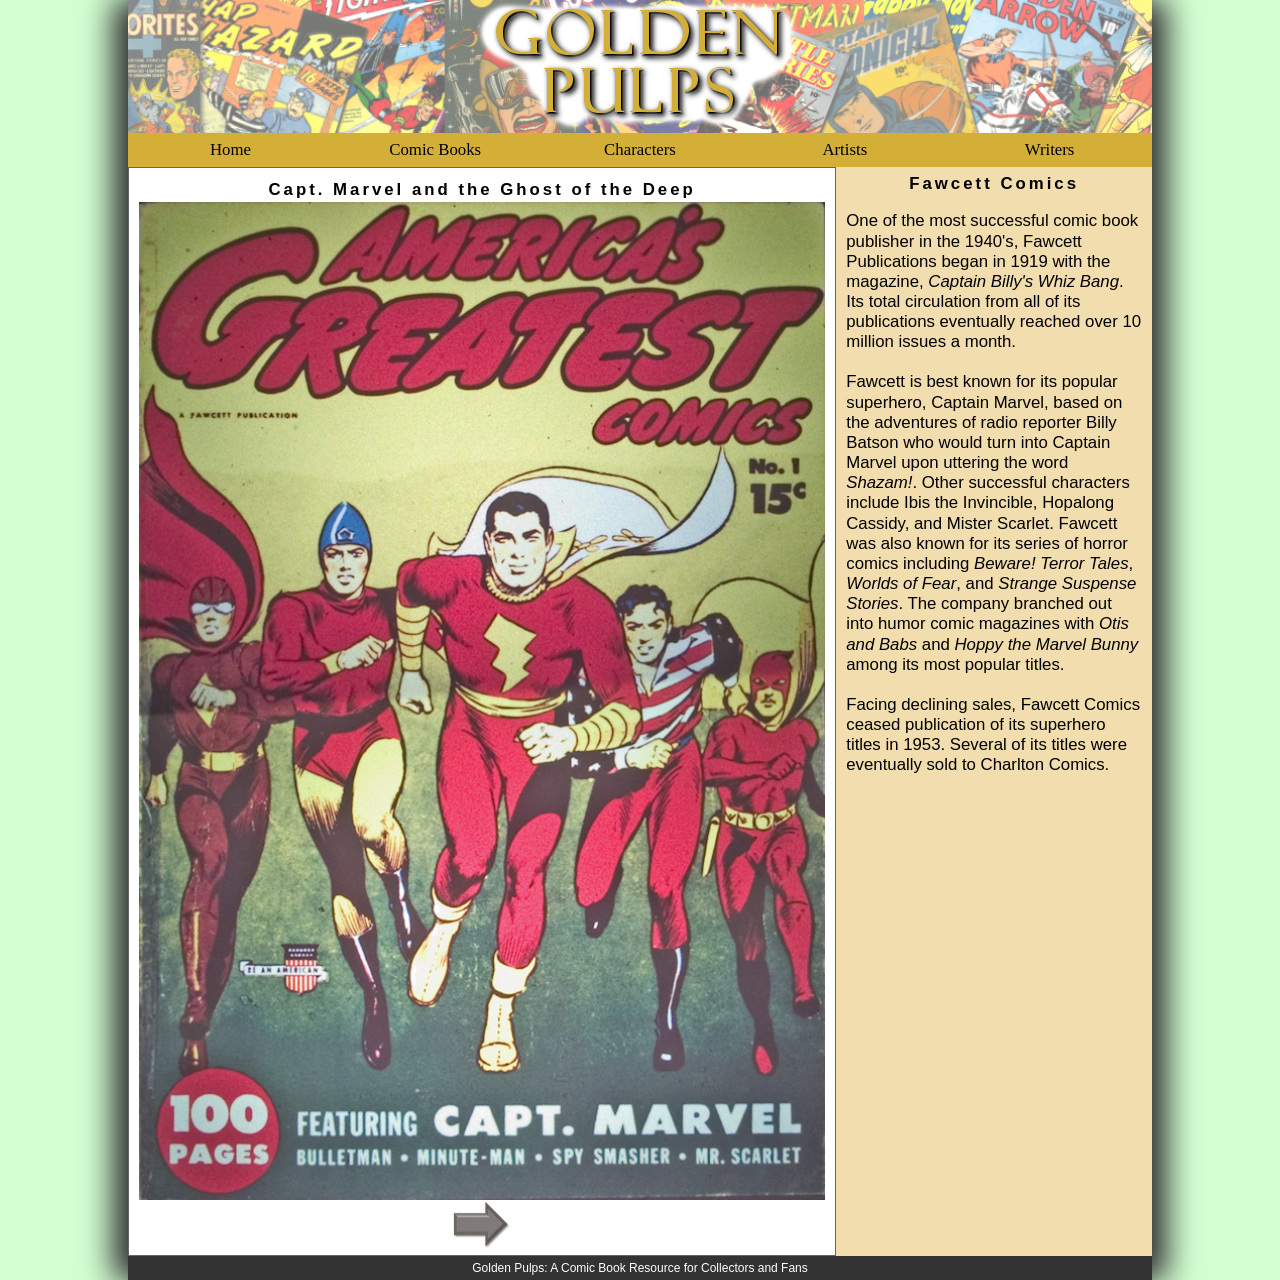
<file: golden_pulps/gp_cover.html>
<!DOCTYPE html>
<html>
<head>
   <!--
          New Perspectives on HTML5 and CSS3, 7th Edition
          Tutorial 5
          Case Problem 1
          
          Ghost of the Deep Cover Page
          Author: Prince Sharma  
          Date: 12/03/2021    
      
          Filename: gp_cover.html
         -->
   
         <title>Ghost of the Deep Cover Page</title>
         <meta charset="utf-8" />
         <meta name="viewport" content="width-device-width, initial-scale=1">
      
         <link rel="stylesheet" type="text/css" href="gp_reset.css" media="all">
         <link rel="stylesheet" type="text/css" href="gp_layout.css" media="screen">
         <link rel="stylesheet" type="text/css" href="gp_print.css" media="print">
         
      </head>
      
      <body>
         <header>
            <img src="gp_logo.png" alt="Golden Pulp" />
         </header>
         <nav class="horizontal">
            <ul>
               <li><a href="#">Home</a></li>
               <li><a href="#">Comic Books</a></li>
               <li><a href="#">Characters</a></li>
               <li><a href="#">Artists</a></li>
               <li><a href="#">Writers</a></li>
            </ul>
         </nav>
         
         <section id="sheet">
            <h1>Capt. Marvel and the Ghost of the Deep</h1>
            <img src="gp_panel01.png" class="panel size1" alt="" />
            <footer>
                  <a href="gp_page1.html"><img src="gp_next.png" alt="next" /></a>
            </footer>
         </section>
         
         <article>
            <h1>Fawcett Comics</h1>
            <p>One of the most successful comic book publisher in the 1940's, Fawcett Publications 
               began in 1919 with the magazine, <cite>Captain Billy's Whiz Bang</cite>. Its total
               circulation from all of its publications eventually reached over 10 million issues
               a month.</p>
            <p>Fawcett is best known for its popular superhero, Captain Marvel, based on the
               adventures of radio reporter Billy Batson who would turn into Captain Marvel
               upon uttering the word <em>Shazam!</em>. Other successful characters include
               Ibis the Invincible, Hopalong Cassidy, and Mister Scarlet. Fawcett was also known 
               for its series of horror comics including <cite>Beware! Terror Tales</cite>, 
               <cite>Worlds of Fear</cite>, and <cite>Strange Suspense Stories</cite>. The
               company branched out into humor comic magazines with <cite>Otis and Babs</cite> 
               and <cite>Hoppy the Marvel Bunny</cite> among its most popular titles.</p>
            <p>Facing declining sales, Fawcett Comics ceased publication of its superhero
               titles in 1953. Several of its titles were eventually sold to Charlton
               Comics.</p>
         </article>
         
         <footer>
            Golden Pulps: A Comic Book Resource for Collectors and Fans
         </footer>
         
      </body>
      </html>
</file>
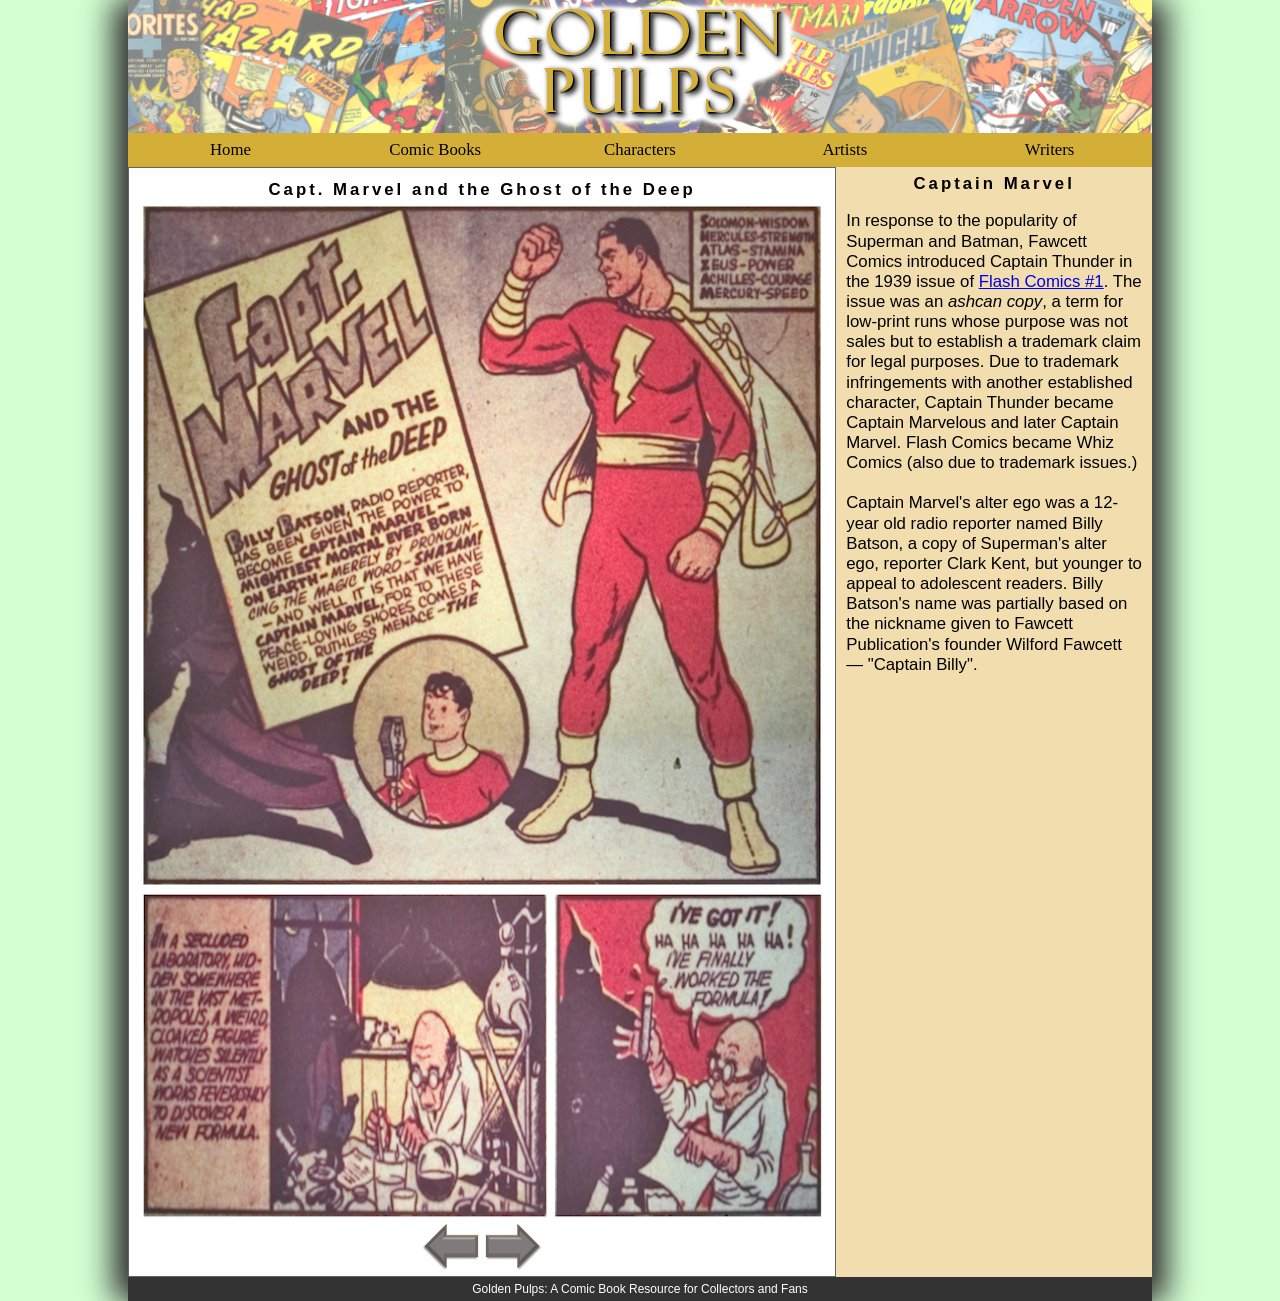
<file: golden_pulps/gp_page1.html>
<!DOCTYPE html>
<html>
<head>
   <!--
          New Perspectives on HTML5 and CSS3, 7th Edition
          Tutorial 5
          Case Problem 1
          
          Ghost of the Deep Page 1
          Author: Prince Sharma  
          Date: 12/03/2021   
      
          Filename: gp_page1.html
         -->
   
   <title>Ghost of the Deep Page 1</title>
   <meta charset="utf-8" />
   <meta name="viewport" content="width-device-width, initial-scale=1">

   <link rel="stylesheet" type="text/css" href="gp_reset.css" media="all">
   <link rel="stylesheet" type="text/css" href="gp_layout.css" media="screen">
   <link rel="stylesheet" type="text/css" href="gp_print.css" media="print">
   </head>

<body>
   <header>
      <img src="gp_logo.png" alt="Golden Pulp" />
   </header>
   
   <nav class="horizontal">
      <ul>
         <li><a href="#">Home</a></li>
         <li><a href="#">Comic Books</a></li>
         <li><a href="#">Characters</a></li>
         <li><a href="#">Artists</a></li>
         <li><a href="#">Writers</a></li>
      </ul>
   </nav>
   
   <section id="sheet">
      <h1>Capt. Marvel and the Ghost of the Deep</h1>
      
      <img src="gp_panel02.png" class="panel size1" alt="" /> 
      <img src="gp_panel03.png" class="panel size2" alt="" /> 
      <img src="gp_panel04.png" class="panel size3" alt="" /> 
      
      <footer>
         <a href="gp_cover.html"><img src="gp_prev.png" alt="prev" /></a>
         <a href="gp_page2.html"><img src="gp_next.png" alt="next" /></a>
      </footer>
      
   </section>
     
   <article>
      <h1>Captain Marvel</h1>
      <p>In response to the popularity of Superman and Batman, Fawcett Comics introduced
         Captain Thunder in the 1939 issue of <a href="#">Flash Comics #1</a>. The issue
         was an <em>ashcan copy</em>, a term for low-print runs whose purpose was not sales
         but to establish a trademark claim for legal purposes. Due to trademark infringements 
         with another established character, Captain Thunder became Captain Marvelous and later
         Captain Marvel. Flash Comics became Whiz Comics (also due to trademark issues.)</p>
      <p>Captain Marvel's alter ego was a 12-year old radio reporter named Billy Batson, a
         copy of Superman's alter ego, reporter Clark Kent, but younger to appeal to adolescent
         readers. Billy Batson's name was partially based on the nickname given to Fawcett Publication's
         founder Wilford Fawcett &mdash; "Captain Billy".</p>
   </article>
   
   <footer>
      Golden Pulps: A Comic Book Resource for Collectors and Fans
   </footer>
</body>
</html>
</file>
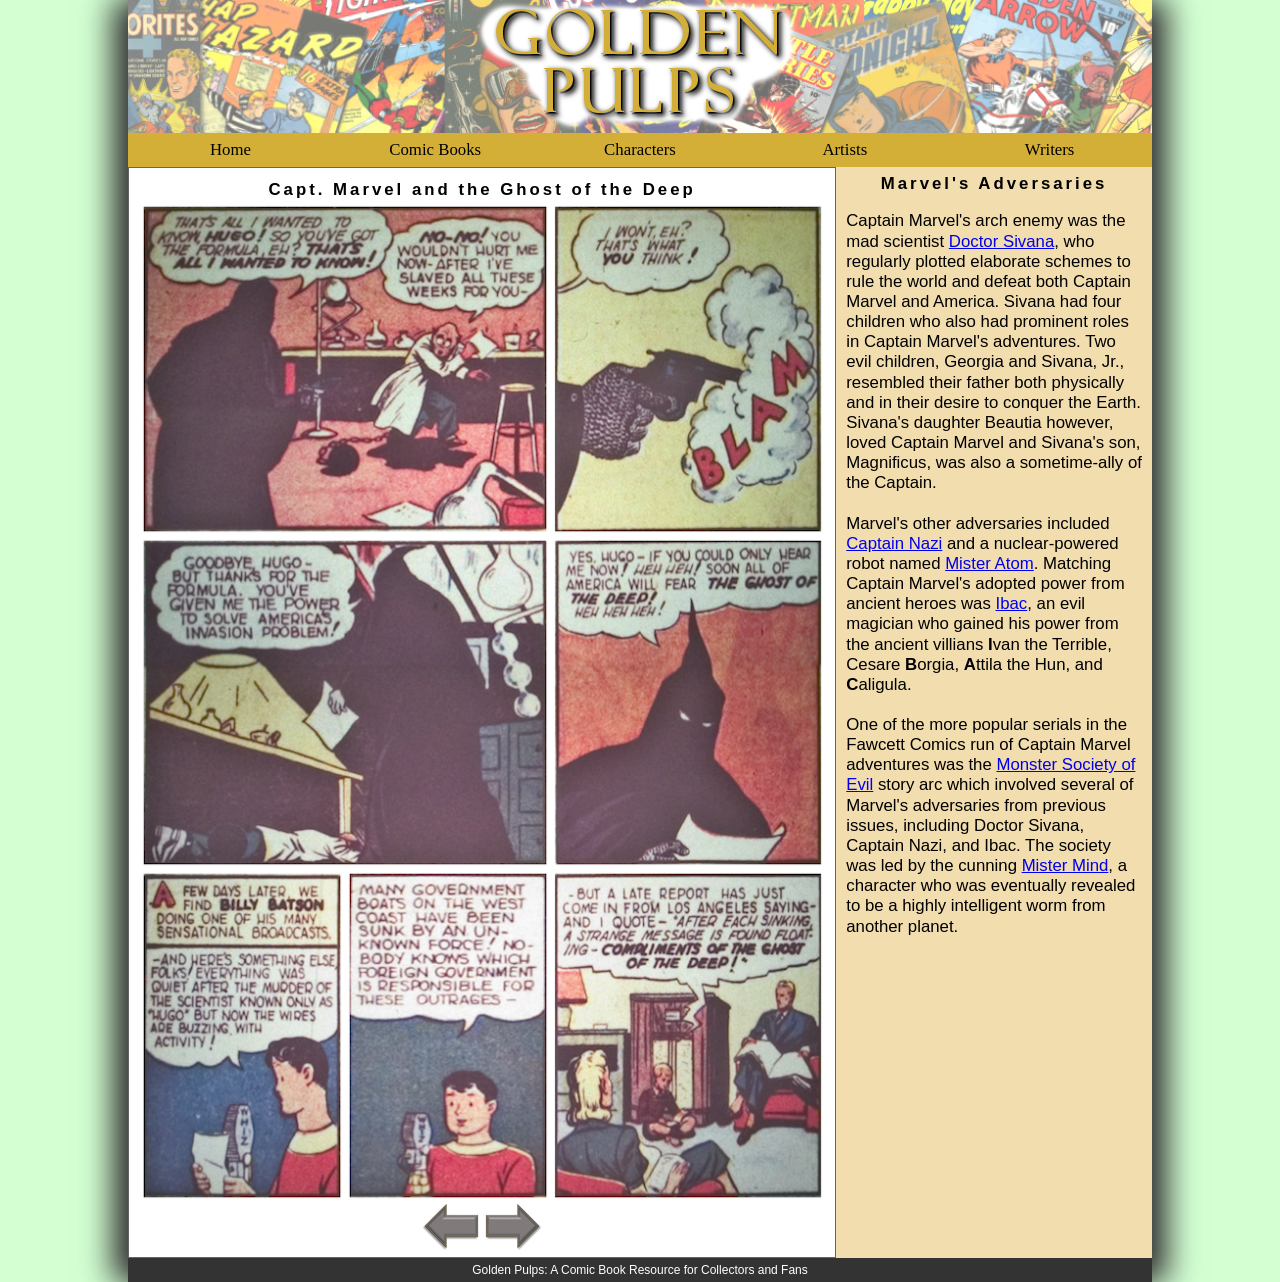
<file: golden_pulps/gp_page2.html>
<!DOCTYPE html>
<html>
<head>
   <!--
          New Perspectives on HTML5 and CSS3, 7th Edition
          Tutorial 5
          Case Problem 1
          
          Ghost of the Deep Page 2
          Author: Prince Sharma  
          Date: 12/03/2021    
      
          Filename: gp_page2.html
         -->
   
   <title>Ghost of the Deep Page 2</title>
   <meta charset="utf-8" />
   <meta name="viewport" content="width-device-width, initial-scale=1">

   <link rel="stylesheet" type="text/css" href="gp_reset.css" media="all">
   <link rel="stylesheet" type="text/css" href="gp_layout.css" media="screen">
   <link rel="stylesheet" type="text/css" href="gp_print.css" media="print">
   </head>

<body>
   <header>
      <img src="gp_logo.png" alt="Golden Pulp" />
   </header>
   
   <nav class="horizontal">
      <ul>
         <li><a href="#">Home</a></li>
         <li><a href="#">Comic Books</a></li>
         <li><a href="#">Characters</a></li>
         <li><a href="#">Artists</a></li>
         <li><a href="#">Writers</a></li>
      </ul>
   </nav>
   
   <section id="sheet">
      <h1>Capt. Marvel and the Ghost of the Deep</h1>
      
      <img src="gp_panel05.png" class="panel size2" alt="" /> 
      <img src="gp_panel06.png" class="panel size3" alt="" /> 
      <img src="gp_panel07.png" class="panel size2" alt="" /> 
      <img src="gp_panel08.png" class="panel size3" alt="" /> 
      <img src="gp_panel09.png" class="panel size4" alt="" /> 
      <img src="gp_panel10.png" class="panel size4" alt="" /> 
      <img src="gp_panel11.png" class="panel size3" alt="" /> 

      
      <footer>
         <a href="gp_page1.html"><img src="gp_prev.png" alt="prev" /></a>
         <a href="gp_page3.html"><img src="gp_next.png" alt="next" /></a>                 
      </footer>
   </section>
   
   <article>
      <h1>Marvel's Adversaries</h1>
      <p>Captain Marvel's arch enemy was the mad scientist <a href="#">Doctor Sivana</a>,
         who regularly plotted elaborate schemes to rule the world and defeat both
         Captain Marvel and America.
         Sivana had four children who also had prominent roles in Captain Marvel's adventures.
         Two evil children, Georgia and Sivana, Jr., resembled their father both physically
         and in their desire to conquer the Earth. Sivana's daughter Beautia however, loved
         Captain Marvel and Sivana's son, Magnificus, was also a sometime-ally of the
         Captain.</p>
      <p>Marvel's other adversaries included <a href="#">Captain Nazi</a> and a nuclear-powered
         robot named <a href="#">Mister Atom</a>. Matching Captain Marvel's adopted power from
         ancient heroes was <a href="#">Ibac</a>, an evil magician who gained his power from
         the ancient villians <strong>I</strong>van the Terrible, Cesare <strong>B</strong>orgia,
         <strong>A</strong>ttila the Hun, and <strong>C</strong>aligula.</p>
      <p>One of the more popular serials in the Fawcett Comics run of Captain Marvel adventures
         was the <a href="#">Monster Society of Evil</a> story arc which involved several
         of Marvel's adversaries from previous issues, including Doctor Sivana, Captain Nazi,
         and Ibac. The society was led by the cunning <a href="#">Mister Mind</a>, a character who was
         eventually revealed to be a highly intelligent worm from another planet.</p>
   </article>
   
   <footer>
      Golden Pulps: A Comic Book Resource for Collectors and Fans
   </footer>
</body>
</html>
</file>
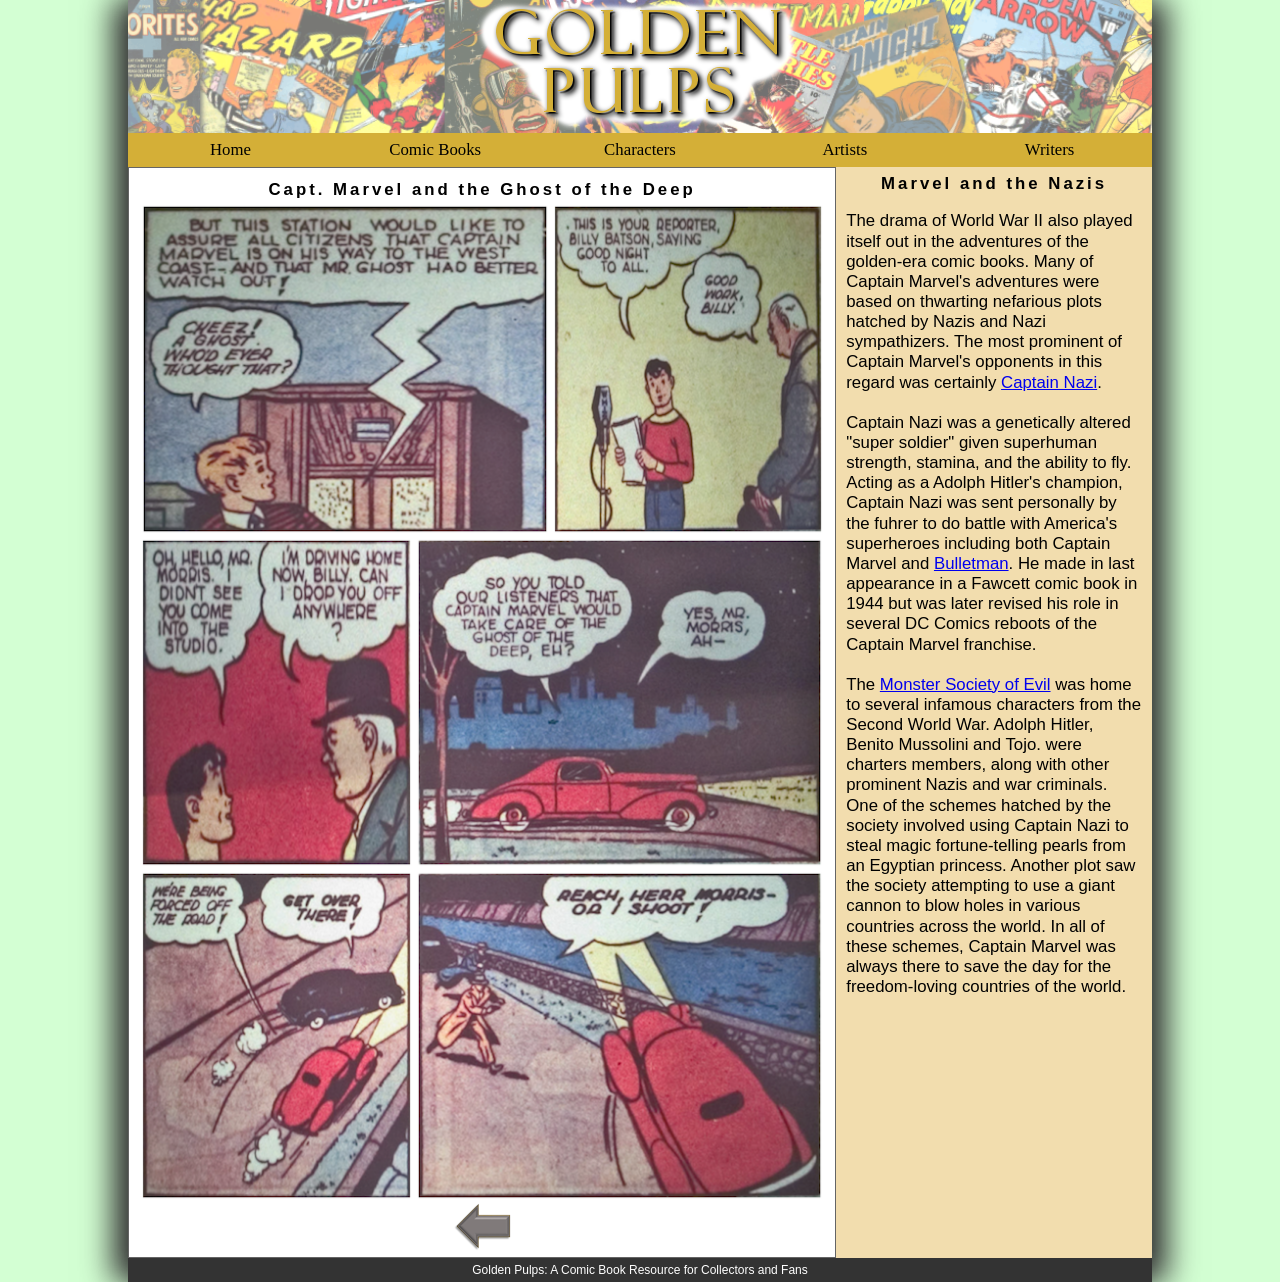
<file: golden_pulps/gp_page3.html>
<!DOCTYPE html>
<html>
<head>
   <!--
          New Perspectives on HTML5 and CSS3, 7th Edition
          Tutorial 5
          Case Problem 1
          
          Ghost of the Deep Page 3
          Author: Prince Sharma  
           Date: 12/03/2021    
      
          Filename: gp_page3.html
         -->
   
   <title>Ghost of the Deep Page 3</title>
   <meta charset="utf-8" />
   <meta name="viewport" content="width-device-width, initial-scale=1">

   <link rel="stylesheet" type="text/css" href="gp_reset.css" media="all">
   <link rel="stylesheet" type="text/css" href="gp_layout.css" media="screen">
   <link rel="stylesheet" type="text/css" href="gp_print.css" media="print">  
   </head>

<body>
   <header>
      <img src="gp_logo.png" alt="Golden Pulp" />
   </header>
   
   <nav class="horizontal">
      <ul>
         <li><a href="#">Home</a></li>
         <li><a href="#">Comic Books</a></li>
         <li><a href="#">Characters</a></li>
         <li><a href="#">Artists</a></li>
         <li><a href="#">Writers</a></li>
      </ul>
   </nav>
   
   <section id="sheet">
      <h1>Capt. Marvel and the Ghost of the Deep</h1>
      
      <img src="gp_panel12.png" class="panel size2" alt="" /> 
      <img src="gp_panel13.png" class="panel size3" alt="" /> 
      <img src="gp_panel14.png" class="panel size3" alt="" /> 
      <img src="gp_panel15.png" class="panel size2" alt="" />
      <img src="gp_panel16.png" class="panel size3" alt="" /> 
      <img src="gp_panel17.png" class="panel size2" alt="" /> 
      
      <footer>
         <a href="gp_page2.html"><img src="gp_prev.png" alt="prev" /></a>                 
      </footer>
   </section>
   
   <article>
      <h1>Marvel and the Nazis</h1>
      <p>The drama of World War II also played itself out in the adventures of the golden-era
         comic books. Many of Captain Marvel's adventures were based on thwarting nefarious
         plots hatched by Nazis and Nazi sympathizers. The most prominent of Captain 
         Marvel's opponents in this regard was certainly <a href="#">Captain Nazi</a>.</p>
      <p>Captain Nazi was a genetically altered "super soldier" given superhuman strength,
         stamina, and the ability to fly. Acting as a Adolph Hitler's champion, Captain
         Nazi was sent personally by the fuhrer to do battle with America's superheroes
         including both Captain Marvel and <a href="#">Bulletman</a>. He made in last
         appearance in a Fawcett comic book in 1944 but was later revised his role in
         several DC Comics reboots of the Captain Marvel franchise.</p>
      <p>The <a href="#">Monster Society of Evil</a> was home to several infamous characters
         from the Second World War. Adolph Hitler, Benito Mussolini and Tojo.
         were charters members, along with other prominent Nazis and war criminals. 
         One of the schemes hatched by the society involved using
         Captain Nazi to steal magic fortune-telling pearls from an Egyptian princess.
         Another plot saw the society attempting to use a giant cannon to blow holes in
         various countries across the world. In all of these schemes, Captain Marvel was
         always there to save the day for the freedom-loving countries of the world.</p>
   </article>
   
   <footer>
      Golden Pulps: A Comic Book Resource for Collectors and Fans
   </footer>
</body>
</html>
</file>
<file: golden_pulps/gp_layout.css>
@charset "utf-8";

/*
   New Perspectives on HTML5 and CSS3, 7th Edition
   Tutorial 5
   Case Problem 1
   
   Author: Prince Sharma  
   Date: 12/03/2021      
   
   Filename: gp_layout.css

   This file contains the layout styles and media
   queries used with sample pages from the Golden
   Pulps website.

*/


/* Import Basic Design Styles Used on All Screens */

@import url("gp_designs.css");

/* Flex Layout Styles */

body {
   display: flex;
   flex-flow: row wrap;
}

section#sheet {
   flex: 3 1 301px;
   /*flex-grow: 3;
   flex-shrink: 1;
   flex-basis: 301px;*/
}  

article {
   flex: 1 3 180px;
}



/* ============================================
	Mobile Devices: 0 - 480 pixels
   ============================================
*/
@media only screen and (max-width: 480px) {
   img.panel {
      width: 100%;
   }

   nav.horizontal {
      order: 99;
      
   }

   body > footer {
   order: 100;
   
  }
}


/* ===================================================
	Tablet and Desktop Devices: Greater than 480 pixels
   ===================================================
*/

@media only screen and (min-width: 481px) {
   nav.horizontal ul {
      display: flex;
      flex-flow: row;
      
   }

   nav.horizontal li {
      flex: 1 1 auto;
    
   }

   img.size1 {
      width: 100%;
   }

   img.size2 {
      width: 60%;
   }

   img.size3 {
      width: 40%;
   }

   img.size4 {
      width: 30%;
   }
}
</file>
<file: golden_pulps/gp_print.css>
@charset "utf-8";
/*
   New Perspectives on HTML5 and CSS3, 7th Edition
   Tutorial 5
   Case Problem 1
   
   Author: Prince Sharma  
   Date: 12/03/2021    
   
   Filename: gp_print.css

   This file contains the printer styles used with the sample
   comic book pages from Golden Pulps.

*/



/* Hidden Objects */



nav.horizontal, footer, article {
	display: none;
}

section#sheet {
	size: 6in;
	margin: 0in auto;
}

img.size1 {
  width: 5in;
}

img.size2 {
  width: 3in;
}

img.size3 {
  width: 2in;
}

img.size4 {
  width: 1.5in;
}



/* Comic Book Sheet Styles */
</file>
